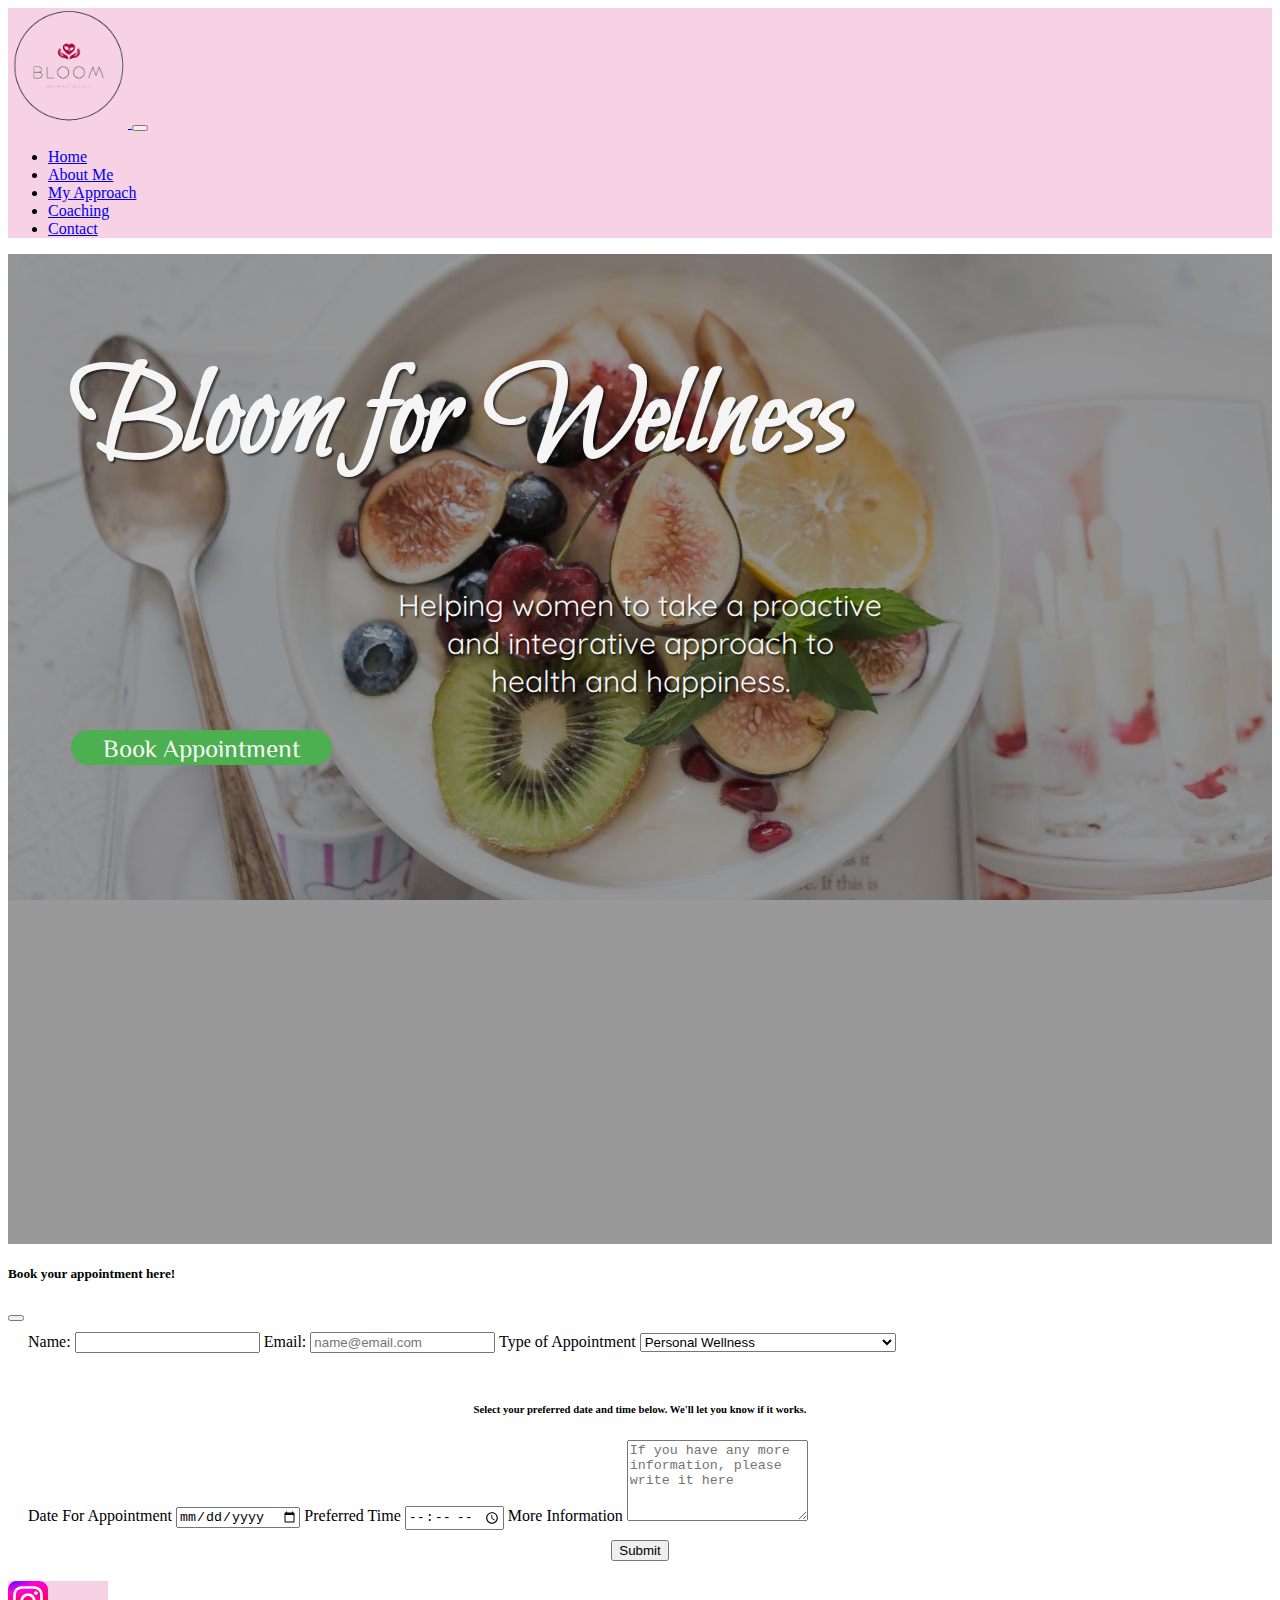
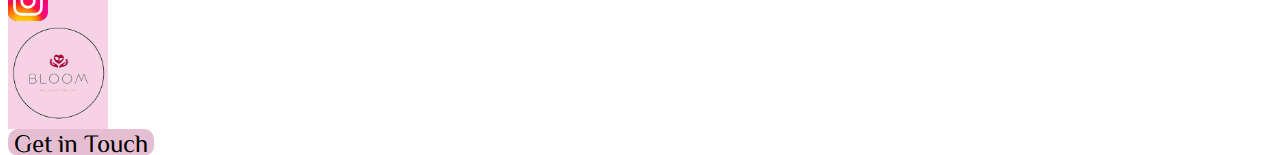
<file: index.html>
<!DOCTYPE html>
<html lang="en">
    <head>
	    <!-- Required meta tags -->
	    <meta charset="utf-8">
	    <meta name="viewport" content="width=device-width, initial-scale=1">

	    <!-- Bootstrap CSS -->
	    <link href="https://cdn.jsdelivr.net/npm/bootstrap@5.1.3/dist/css/bootstrap.min.css" rel="stylesheet" integrity="sha384-1BmE4kWBq78iYhFldvKuhfTAU6auU8tT94WrHftjDbrCEXSU1oBoqyl2QvZ6jIW3" crossorigin="anonymous">
	    <!-- <link rel="stylesheet" type="text/css" href="css/style.css"> -->
	    <link rel="preconnect" href="https://fonts.googleapis.com">
		<link rel="preconnect" href="https://fonts.gstatic.com" crossorigin>
        <link href="https://fonts.googleapis.com/css2?family=Bilbo+Swash+Caps&family=Quicksand&family=Shadows+Into+Light&family=ZCOOL+XiaoWei&display=swap" rel="stylesheet">
        <link rel="stylesheet" href="css/style.css">
	    <title>Bloom For Wellness</title>
        <link rel="shortcut icon" type="image" href="img/logo.png">
	</head>
    <body>
        

        <!-- Navigation starts -->
        <header class="bloomheader">
            <nav class="navbar navbar-expand-lg navbar-light static-top nav-cont" style="background-color: #F7D2E4;">
                <div class="container">
                    <a class="navbar-brand" href="index.html">
                        <img src="img/logo.png" alt="Site Logo">
                    </a>
                    <button class="navbar-toggler" type="button" data-bs-toggle="collapse" data-bs-target="#navbarSupportedContent" aria-controls="navbarSupportedContent" aria-expanded="false" aria-label="Toggle navigation">
                        <span class="navbar-toggler-icon"></span>
                    </button>
                    <div class="collapse navbar-collapse" id="navbarSupportedContent">
                        <ul class="navbar-nav ms-auto">
                            <li class="nav-item">
                                <a class="nav-link active" aria-current="page" href="index.html">Home</a>
                            </li>
                            <li class="nav-item">
                                <a class="nav-link" href="aboutme.html">About Me</a>
                            </li>
                            <li class="nav-item">
                                <a class="nav-link" aria-current="page" href="myapproach.html">My Approach</a>
                            </li>
                            <li class="nav-item">
                                <a class="nav-link" href="coaching.html">Coaching</a>
                            </li>
                            <li class="nav-item">
                                <a class="nav-link" href="contact.html">Contact</a>
                            </li>
                        </ul>
                    </div>
                </div>
            </nav>
        </header>
        <!-- Navigation ends -->

        <!-- Main Body -->
        <div class="masthead" style="background-image: url('img/home.jpeg');">
            <div class="color-overlay d-flex justify-content-center align-items-center">
                <div class="header-text col-12 text-white text-center p-5">
                    <h1 class="header-h1">Bloom for Wellness</h1>
                    <p class="n1">Helping women to take a proactive<br>and integrative approach to <br>health and happiness.</p>
                    <button type="button" class="btn btn-success n2" data-bs-toggle="modal" data-bs-target="#apptModal" style="font-family: 'ZCOOL XiaoWei', serif;">
                        Book Appointment
                    </button>

                </div>
            </div>
        </div>

        <div class="modal fade" id="apptModal" tabindex="-1" aria-labelledby="modal-title" aria-hidden="true">
            <div class="modal-dialog">
                <dib class="modal-content">
                    <div class="modal-header">
                        <h5 class="modal-title" id="modal-title">Book your appointment here!</h5>
                        <button type="button" class="btn-close" data-bs-dismiss="modal" aria-label="Close"></button>
                    </div>
                    <form action="https://formspree.io/f/mqknrrkk" method="POST" id="bookingform">
                        <label class="form-label">Name:</label>
                        <input type="text" class="form-control" name="fullName">

                        <label class="form-label">Email:</label>
                        <input type="email" class="form-control" placeholder="name@email.com" name="email">

                        <label class="form-label">Type of Appointment </label>
                        <select id="apptType" name="apptType">
                            <option value="wellness">Personal Wellness</option>
                            <option value="bodyImage">Improving Body Image</option>
                            <option value="healthCareer">Health and Career Goals</option>
                            <option value="weightNutrition">Weight Loss and Nutrition</option>
                            <option value="boundaries">Setting Clear Boundaries</option>
                            <option value="prenatalCare">Prenatal Postpartum Care and Nutrition</option>
                            <option value="other">Other</option>
                        </select>

                        <h6>Select your preferred date and time below. We'll let you know if it works.</h6>

                        <label class="form-label">Date For Appointment</label>
                        <input type="date" class="form-control" name="apptDate">

                        
                        <label class="form-label">Preferred Time</label>
                        <input type="time" class="form-control" name="apptTime">

                        <label class="form-label">More Information</label>
                        <textarea class="form-control" placeholder="If you have any more information, please write it here" rows="5" name="message" id="message"></textarea>
     

                        <button type="submit" class="btn btn-success" >Submit</button> 
                     </form>
                </dib>
            </div>
        </div>
        <!-- Main Body -->
        

        <!-- Footer Start-->
        <footer>
            <div class="container-fluid text-white text-center p-3" style="background-color: #F7D2E4; float: left;">
                <div class="container">
                    <div class="row">
                        <div class="col-4">
                            <a class="navbar-brand" href="https://www.instagram.com/bloomforwellness/">
                                <img src="img/Instagram_logo_2022.svg" alt="instagram logo" height="40">
                            </a>
                        </div>
                        <div class="col-4" id="footerlogo">
                            <a class="navbar-brand" href="index.html">
                                <img src="img/logo.png" alt="Site Logo" height="100">
                            </a>
                        </div>
                        <div class="col-4">
                            <a class="navbar-brand" href="contact.html">
                                <button type="button" class="btn-outline" id="footerbutton" style="font-family: 'ZCOOL XiaoWei', serif;">
                                    Get in Touch
                                </button>
                            </a>
                        </div>
                    </div>
                </div>
            </div>
        </footer>
        <!-- Footer ends-->

        <!-- Script -->
        <script src="https://cdn.jsdelivr.net/npm/bootstrap@5.2.0/dist/js/bootstrap.bundle.min.js"
                integrity="sha384-A3rJD856KowSb7dwlZdYEkO39Gagi7vIsF0jrRAoQmDKKtQBHUuLZ9AsSv4jD4Xa"
                crossorigin="anonymous"></script>

        <!-- Option 2: Separate Popper and Bootstrap JS -->

        <script src="https://cdn.jsdelivr.net/npm/@popperjs/core@2.11.5/dist/umd/popper.min.js"
                integrity="sha384-Xe+8cL9oJa6tN/veChSP7q+mnSPaj5Bcu9mPX5F5xIGE0DVittaqT5lorf0EI7Vk"
                crossorigin="anonymous"></script>
        <script src="https://cdn.jsdelivr.net/npm/bootstrap@5.2.0/dist/js/bootstrap.min.js"
                integrity="sha384-ODmDIVzN+pFdexxHEHFBQH3/9/vQ9uori45z4JjnFsRydbmQbmL5t1tQ0culUzyK"
                crossorigin="anonymous"></script>
                
    </body>
</html>
</file>
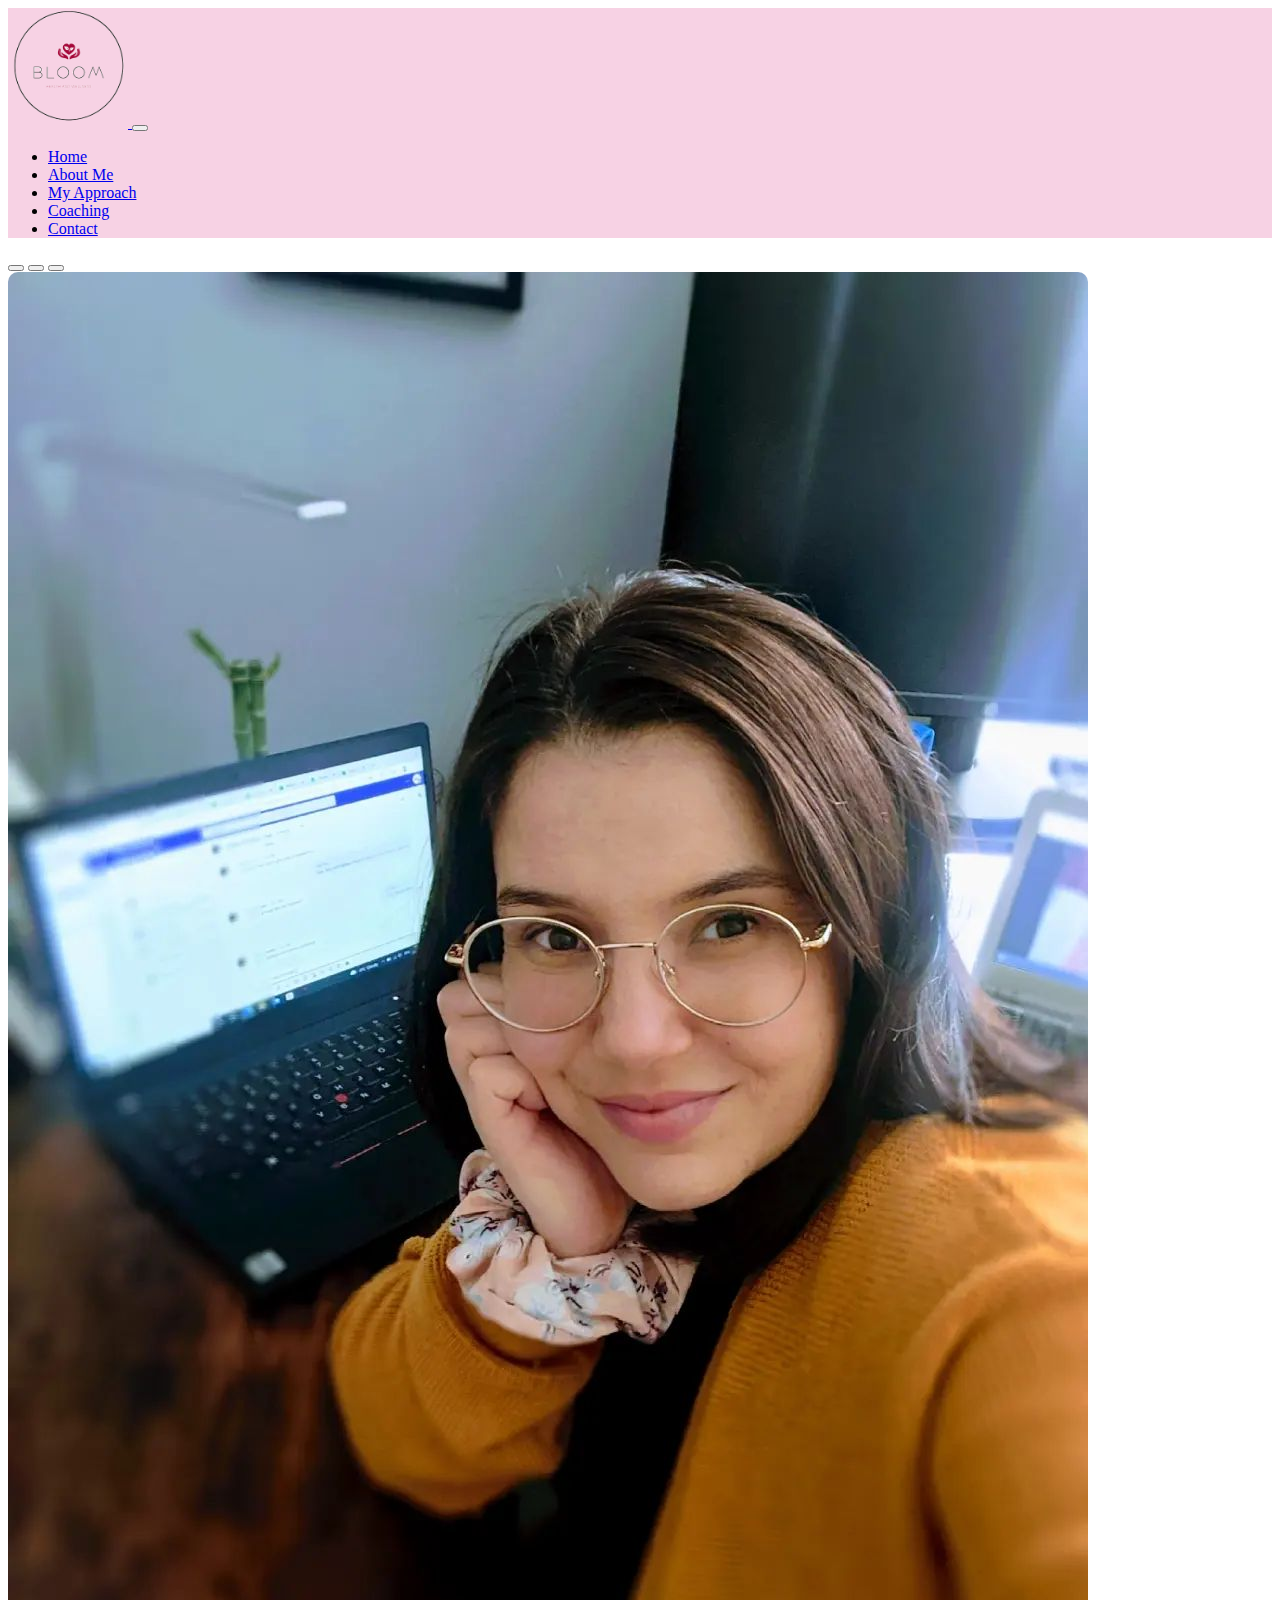
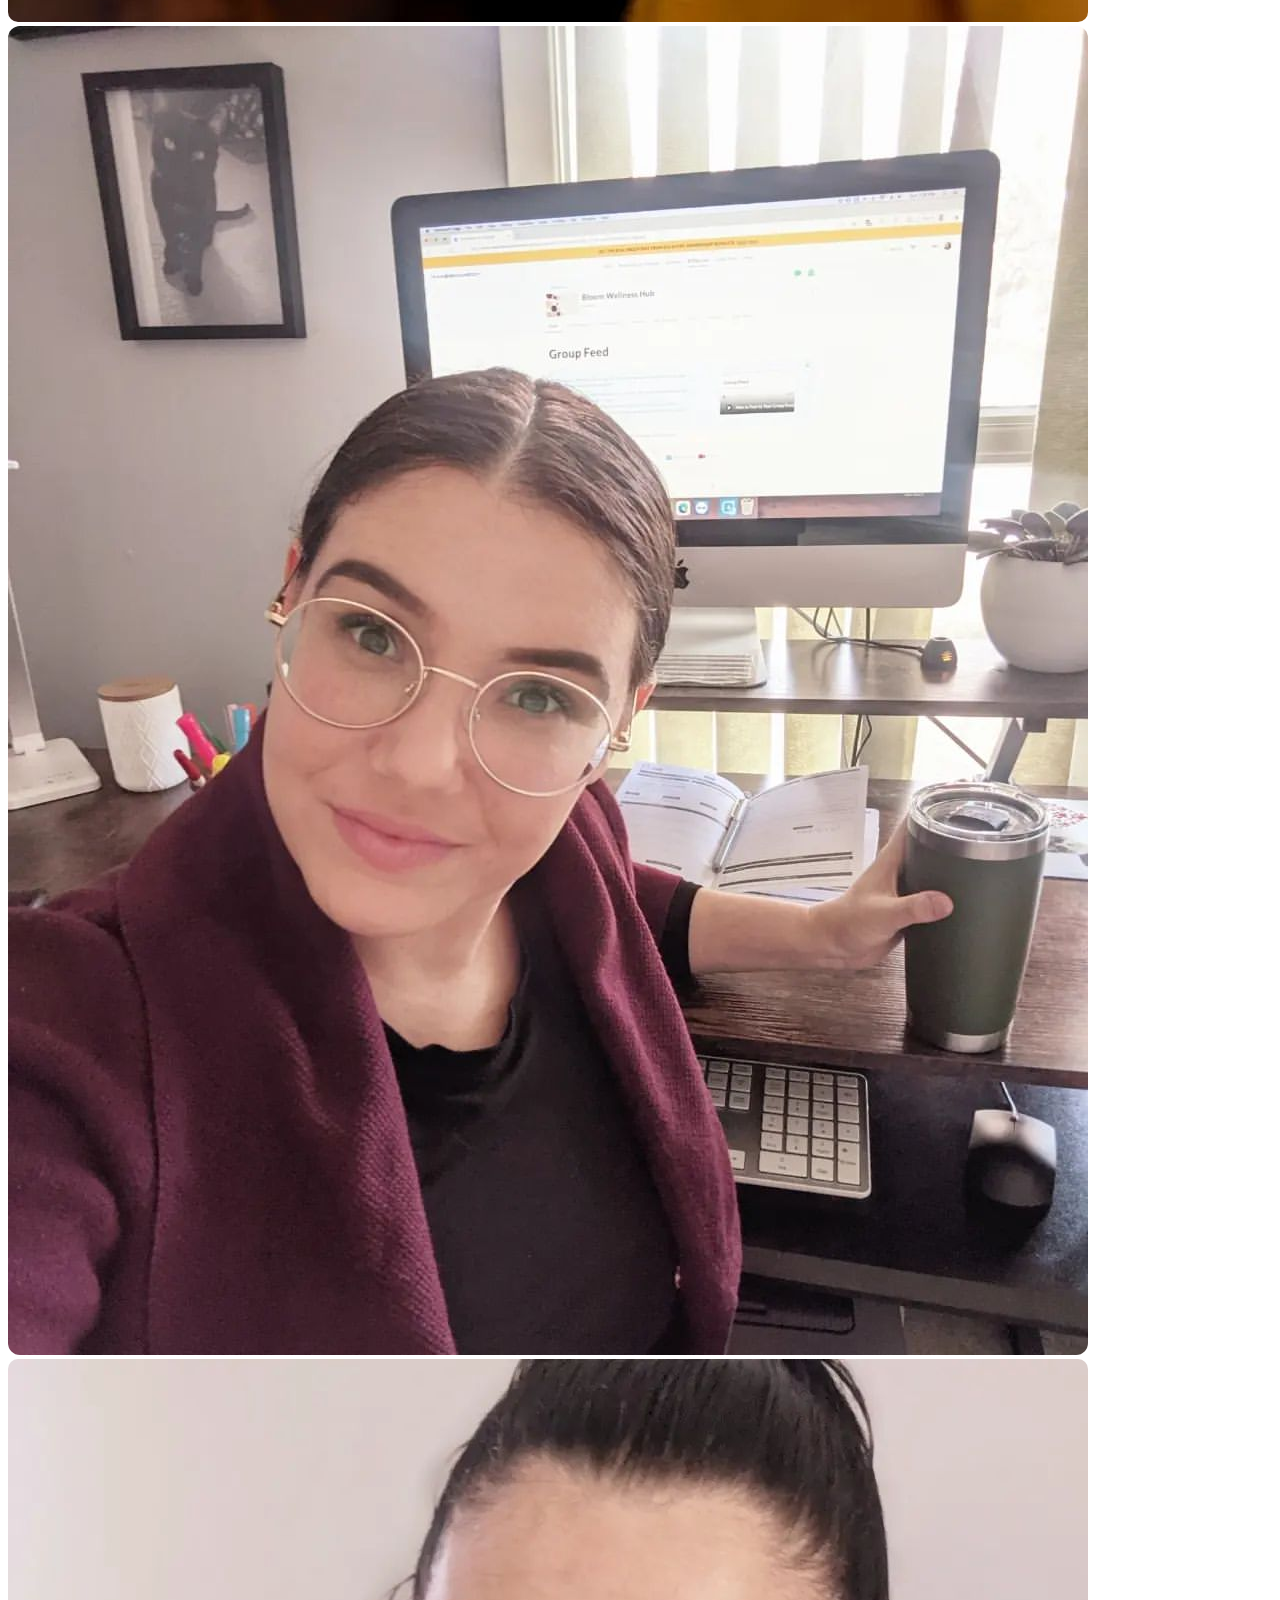
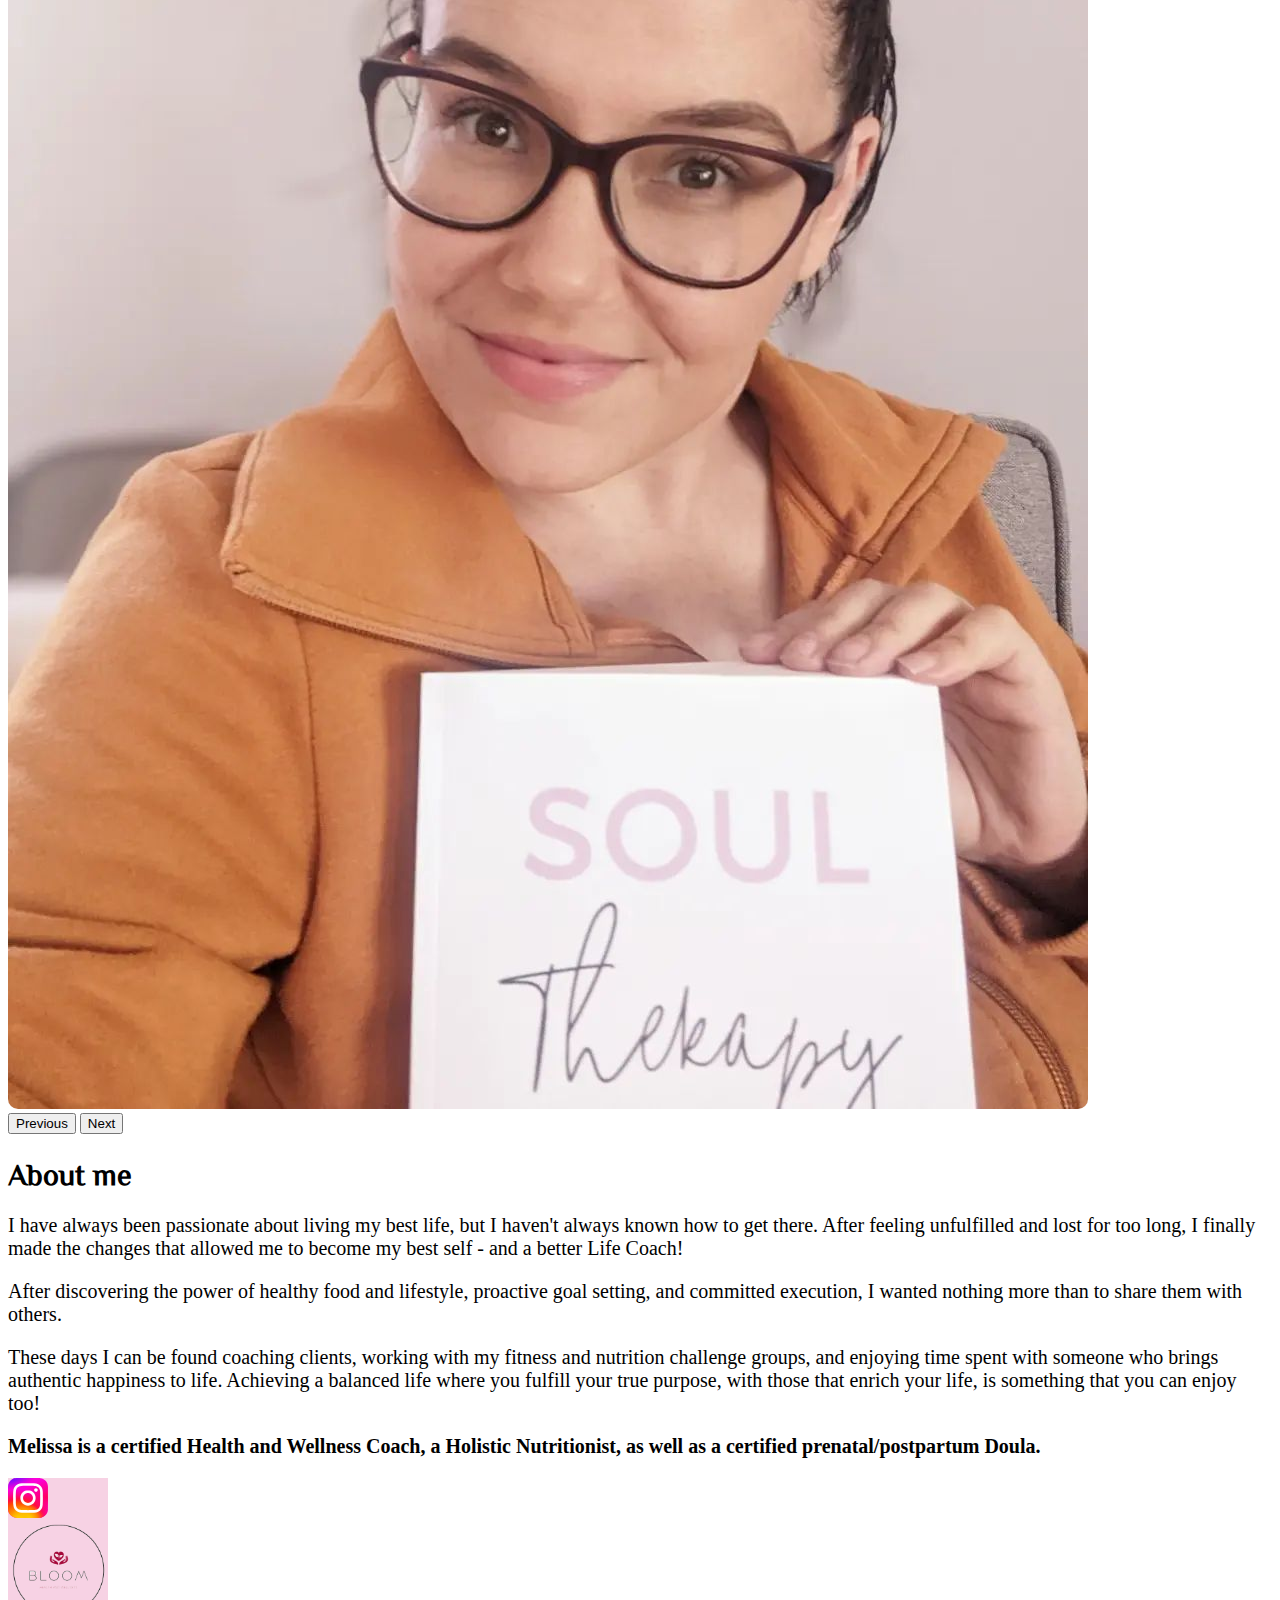
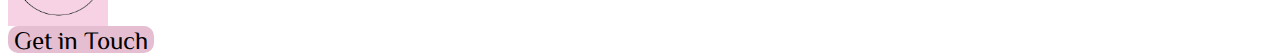
<file: aboutme.html>
<!DOCTYPE html>
<html lang="en">
    <head>
	    <!-- Required meta tags -->
	    <meta charset="utf-8">
	    <meta name="viewport" content="width=device-width, initial-scale=1">

	    <!-- Bootstrap CSS -->
	    <link href="https://cdn.jsdelivr.net/npm/bootstrap@5.1.3/dist/css/bootstrap.min.css" rel="stylesheet" integrity="sha384-1BmE4kWBq78iYhFldvKuhfTAU6auU8tT94WrHftjDbrCEXSU1oBoqyl2QvZ6jIW3" crossorigin="anonymous">
	    <link rel="stylesheet" type="text/css" href="css/style.css">
	    <link rel="preconnect" href="https://fonts.googleapis.com">
		<link rel="preconnect" href="https://fonts.gstatic.com" crossorigin>
		<link href="https://fonts.googleapis.com/css2?family=Bilbo+Swash+Caps&family=Shadows+Into+Light&family=ZCOOL+XiaoWei&display=swap" rel="stylesheet">

	    <title>About me</title>
        <link rel="shortcut icon" type="image" href="img/logo.png">
	</head>
	<body>

	
	<!-- Navigation starts -->
		<header>
			<nav class="navbar navbar-expand-lg navbar-light static-top nav-cont" style="background-color: #F7D2E4;">
			  <div class="container">
			    <a class="navbar-brand" href="index.html">
			      <img src="img/logo.png" alt="Site logo" height="60">
			    </a>
			    <button class="navbar-toggler" type="button" data-bs-toggle="collapse" data-bs-target="#navbarSupportedContent" aria-controls="navbarSupportedContent" aria-expanded="false" aria-label="Toggle navigation">
           			<span class="navbar-toggler-icon"></span>
          		</button>
			    <div class="collapse navbar-collapse" id="navbarSupportedContent">
			      <ul class="navbar-nav ms-auto">
			         <li class="nav-item">
			        	<a class="nav-link" aria-current="page" href="index.html">Home</a>
			      	  </li>
			          <li class="nav-item">
			            <a class="nav-link active" href="aboutme.html">About Me</a>
			          </li>
			          <li class="nav-item">
			            <a class="nav-link" aria-current="page" href="myapproach.html">My Approach</a>
			          </li>
			          <li class="nav-item">
			            <a class="nav-link" href="coaching.html">Coaching</a>
			          </li>
			          <li class="nav-item">
			            <a class="nav-link" href="contact.html">Contact</a>
			          </li>
			      </ul>
			    </div>
			  </div>
			</nav>
		</header>
	<!-- Navigation ends -->
	
	<!-- Main Body -->
	<div class="row p-5">
		<!-- Carousel Starts -->
		<div class="col-md-4 col-12">
		  <div class="container-fluid">
			 <div id="carouselExampleIndicators" class="carousel slide" data-bs-ride="carousel">
				<div class="carousel-indicators">
				  <button type="button" data-bs-target="#carouselExampleIndicators" data-bs-slide-to="0" class="active" aria-current="true" aria-label="Slide 1"></button>
				  <button type="button" data-bs-target="#carouselExampleIndicators" data-bs-slide-to="1" aria-label="Slide 2"></button>
				  <button type="button" data-bs-target="#carouselExampleIndicators" data-bs-slide-to="2" aria-label="Slide 3"></button>
				</div>
				<div class="carousel-inner">
				  <div class="carousel-item active">
					<img src="img/m1.jpg" class="d-block w-100" alt="carousel1" style="border-radius: 10px;">
				  </div>
				  <div class="carousel-item">
					<img src="img/m2.jpg" class="d-block w-100" alt="carousel2" style="border-radius: 12px;">
				  </div>
				  <div class="carousel-item">
					<img src="img/m3.jpg" class="d-block w-100" alt="carousel3" style="border-radius: 10px;">
				  </div>
				</div>
				<button class="carousel-control-prev" type="button" data-bs-target="#carouselExampleIndicators" data-bs-slide="prev">
				  <span class="carousel-control-prev-icon" aria-hidden="true"></span>
				  <span class="visually-hidden">Previous</span>
				</button>
				<button class="carousel-control-next" type="button" data-bs-target="#carouselExampleIndicators" data-bs-slide="next">
				  <span class="carousel-control-next-icon" aria-hidden="true"></span>
				  <span class="visually-hidden">Next</span>
				</button>
			  </div>
		  </div>
		</div>
		<!-- Carousel ends -->
		<div class="col-md-8 col-12" style="font-size: 20px;">
			<h2 style="font-size:30px ; font-weight:bold; font-family: 'ZCOOL XiaoWei', serif;">About me</h2>
			<p class="card-text">I have always been passionate about living my best life, but I haven't always known how to get there. After feeling unfulfilled and lost for too long, I finally made the changes that allowed me to become my best self - and a better Life Coach! </p>
					<p class="card-text">After discovering the power of healthy food and lifestyle, proactive goal setting, and committed execution, I wanted nothing more than to share them with others. </p>
					<p class="card-text">These days I can be found coaching clients, working with my fitness and nutrition challenge groups, and enjoying time spent with someone who brings authentic happiness to life. Achieving a balanced life where you fulfill your true purpose, with those that enrich your life, is something that you can enjoy too!</p>
					<p class="card-text"><strong>Melissa is a certified Health and Wellness Coach, a Holistic Nutritionist, as well as a certified prenatal/postpartum Doula. </strong></p>
		</div>
	</div>
	<!-- Main Body -->
	

	<!-- Footer starts -->
		<footer>
            <div class="container-fluid text-white text-center p-3" style="background-color: #F7D2E4; float: left;">
                <div class="container">
                    <div class="row">
                        <div class="col-4">
                            <a class="navbar-brand" href="https://www.instagram.com/bloomforwellness/">
                                <img src="img/Instagram_logo_2022.svg" alt="instagram logo" height="40">
                            </a>
                        </div>
                        <div class="col-4" id="footerlogo">
                            <a class="navbar-brand" href="index.html">
                                <img src="img/logo.png" alt="Site logo" height="100">
                            </a>
                        </div>
                        <div class="col-4">
                            <a class="navbar-brand" href="contact.html">
                                <button type="button" class="btn-outline" id="footerbutton" style="font-family: 'ZCOOL XiaoWei', serif;">
                                    Get in Touch
                                </button>
                            </a>
                        </div>
                    </div>
                </div>
            </div>
        </footer>
	<!-- Footer ends -->

    <!-- Option 1: Bootstrap Bundle with Popper -->
    <script src="https://cdn.jsdelivr.net/npm/bootstrap@5.1.3/dist/js/bootstrap.bundle.min.js" integrity="sha384-ka7Sk0Gln4gmtz2MlQnikT1wXgYsOg+OMhuP+IlRH9sENBO0LRn5q+8nbTov4+1p" crossorigin="anonymous"></script>
  </body>
</html>
</file>
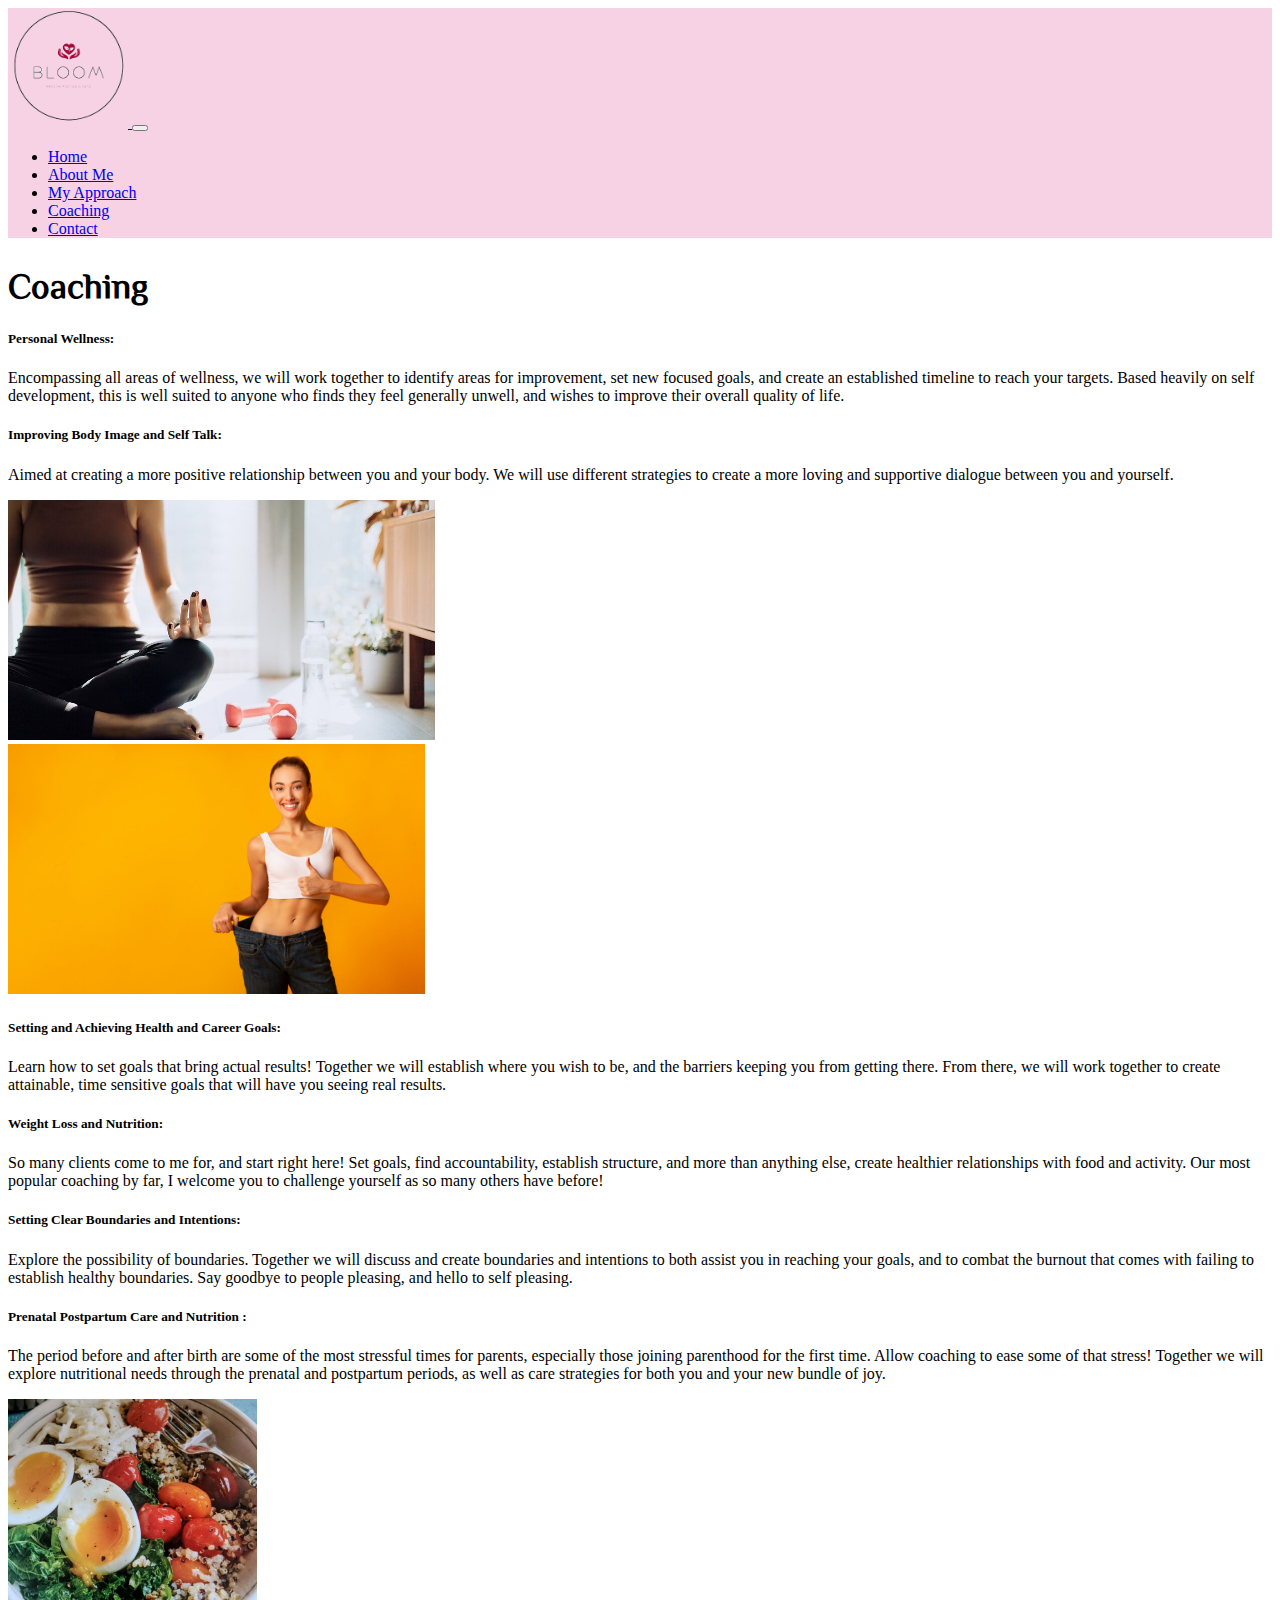
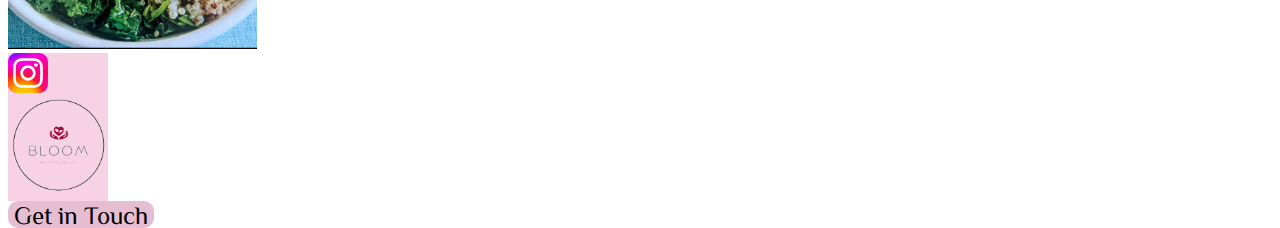
<file: coaching.html>
<!DOCTYPE html>
<html lang="en">
    <head>
	    <!-- Required meta tags -->
	    <meta charset="utf-8">
	    <meta name="viewport" content="width=device-width, initial-scale=1">

	    <!-- Bootstrap CSS -->
	    <link href="https://cdn.jsdelivr.net/npm/bootstrap@5.1.3/dist/css/bootstrap.min.css" rel="stylesheet" integrity="sha384-1BmE4kWBq78iYhFldvKuhfTAU6auU8tT94WrHftjDbrCEXSU1oBoqyl2QvZ6jIW3" crossorigin="anonymous">
	    <link rel="stylesheet" type="text/css" href="css/style.css">
	    <link rel="preconnect" href="https://fonts.googleapis.com">
		<link rel="preconnect" href="https://fonts.gstatic.com" crossorigin>
		<link href="https://fonts.googleapis.com/css2?family=Bilbo+Swash+Caps&family=Shadows+Into+Light&family=ZCOOL+XiaoWei&display=swap" rel="stylesheet">

	    <title>Coaching</title>
        <link rel="shortcut icon" type="image" href="img/logo.png">
	</head>
	<body>
       
        <!-- Navigation starts -->
			<header>
				<nav class="navbar navbar-expand-lg navbar-light static-top nav-cont" style="background-color: #F7D2E4;">
				  <div class="container">
				    <a class="navbar-brand" href="index.html">
				      <img src="img/logo.png" alt="Site Logo" height="60">
				    </a>
				    <button class="navbar-toggler" type="button" data-bs-toggle="collapse" data-bs-target="#navbarSupportedContent" aria-controls="navbarSupportedContent" aria-expanded="false" aria-label="Toggle navigation">
	           			<span class="navbar-toggler-icon"></span>
	          		</button>
				    <div class="collapse navbar-collapse" id="navbarSupportedContent">
				      <ul class="navbar-nav ms-auto">
				         <li class="nav-item">
				        	<a class="nav-link" aria-current="page" href="index.html">Home</a>
				      	  </li>
				          <li class="nav-item">
				            <a class="nav-link " href="aboutme.html">About Me</a>
				          </li>
				          <li class="nav-item">
				            <a class="nav-link" aria-current="page" href="myapproach.html">My Approach</a>
				          </li>
				          <li class="nav-item">
				            <a class="nav-link active" href="coaching.html">Coaching</a>
				          </li>
				          <li class="nav-item">
				            <a class="nav-link" href="contact.html">Contact</a>
				          </li>
				      </ul>
				    </div>
				  </div>
				</nav>
			</header>
		<!-- Navigation ends -->

	    <!-- Main Body-->
			<div class="container">
				<div class="container my-3 py-3">
					<div>
						<h2 class="text-center mb-5 p-1" style="font-size:35px ; font-weight:bold; font-family: 'ZCOOL XiaoWei', serif;">Coaching</h2>
					</div>
				    <div class="row">
				      	<div class="col-12 col-md-9">
							  <div class="card-body">
							    <h5 class="card-title">Personal Wellness:</h5>
							    <p class="card-text">Encompassing all areas of wellness, we will work together to identify areas for improvement, set new focused goals, and create an established timeline to reach your targets. Based heavily on self development, this is well suited to anyone who finds they feel generally unwell, and wishes to improve their overall quality of life.</p>
							    <h5 class="card-title">Improving Body Image and Self Talk:</h5>
							    <p class="card-text">Aimed at creating a more positive relationship between you and your body. We will use different strategies to create a more loving and supportive dialogue between you and yourself.</p>
							</div>
				      	</div>
				     	<div class="col-12 col-md-3">
							<img src="img/coaching1.jpeg" class="card-img-top" alt="Yoga" style="height: 240px;">
						</div>
				    </div>
			    </div>
			    <div class="container my-3 py-3">
				    <div class="row">
				     	<div class="col-12 col-md-3">
							<img src="img/coaching2.jpg" id="middlepicture1" class="card-img-top" alt="Weight Loss" style="height: 250px;">
						</div>
				      	<div class="col-12 col-md-9">
							  <div class="card-body">
							    <h5 class="card-title">Setting and Achieving Health and Career Goals:</h5>
							    <p class="card-text">Learn how to set goals that bring actual results! Together we will establish where you wish to be, and the barriers keeping you from getting there. From there, we will work together to create attainable, time sensitive goals that will have you seeing real results.</p>
								
							    <h5 class="card-title">Weight Loss and Nutrition:</h5>
							    <p class="card-text">So many clients come to me for, and start right here! Set goals, find accountability, establish structure, and more than anything else, create healthier relationships with food and activity. Our most popular coaching by far, I welcome you to challenge yourself as so many others have before! </p>
							</div>
				      	</div>
				    </div>
			    </div>
			    <div class="container my-3 py-3">
				    <div class="row">
				      	<div class="col-12 col-md-9">
							  <div class="card-body">
								<img src="img/coaching2.jpg" id="middlepicture2" class="card-img-top" alt="Weight Loss" style="height: 210px;">
							    <h5 class="card-title">Setting Clear Boundaries and Intentions:</h5>
							    <p class="card-text">Explore the possibility of boundaries. Together we will discuss and create boundaries and intentions to both assist you in reaching your goals, and to combat the burnout that comes with failing to establish healthy boundaries. Say goodbye to people pleasing, and hello to self pleasing.</p>
							    <h5 class="card-title">Prenatal Postpartum Care and Nutrition :</h5>
							    <p class="card-text">The period before and after birth are some of the most stressful times for parents, especially those joining parenthood for the first time. Allow coaching to ease some of that stress! Together we will explore nutritional needs through the prenatal and postpartum periods, as well as care strategies for both you and your new bundle of joy. </p>
							</div>
				      	</div>
				     	<div class="col-12 col-md-3">
							<img src="img/coaching3.jpeg" id="middlepicture3"  class="card-img-top" alt="breakfast" style="height: 250px;">
							<img src="img/coaching3.jpeg" id="middlepicture4" class="card-img-top" alt="breakfast" style="height: 210px;">
						</div>
				    </div>
			    </div>
			</div>
			<!-- Main Body -->

	    	<!-- Footer Starts -->
				<footer>
					<div class="container-fluid text-white text-center p-3" style="background-color: #F7D2E4; float: left;">
						<div class="container">
							<div class="row">
								<div class="col-4">
									<a class="navbar-brand" href="https://www.instagram.com/bloomforwellness/">
										<img src="img/Instagram_logo_2022.svg" alt="instagram logo" height="40">
									</a>
								</div>
								<div class="col-4" id="footerlogo">
									<a class="navbar-brand" href="index.html">
										<img src="img/logo.png" alt="Site Logo" height="100">
									</a>
								</div>
								<div class="col-4">
									<a class="navbar-brand" href="contact.html">
										<button type="button" class="btn-outline" id="footerbutton" style="font-family: 'ZCOOL XiaoWei', serif;">
											Get in Touch
										</button>
									</a>
								</div>
							</div>
						</div>
					</div>	
				</footer>

	    <!-- Option 1: Bootstrap Bundle with Popper -->
	    <script src="https://cdn.jsdelivr.net/npm/bootstrap@5.1.3/dist/js/bootstrap.bundle.min.js" integrity="sha384-ka7Sk0Gln4gmtz2MlQnikT1wXgYsOg+OMhuP+IlRH9sENBO0LRn5q+8nbTov4+1p" crossorigin="anonymous"></script>
  </body>
</html>
</file>
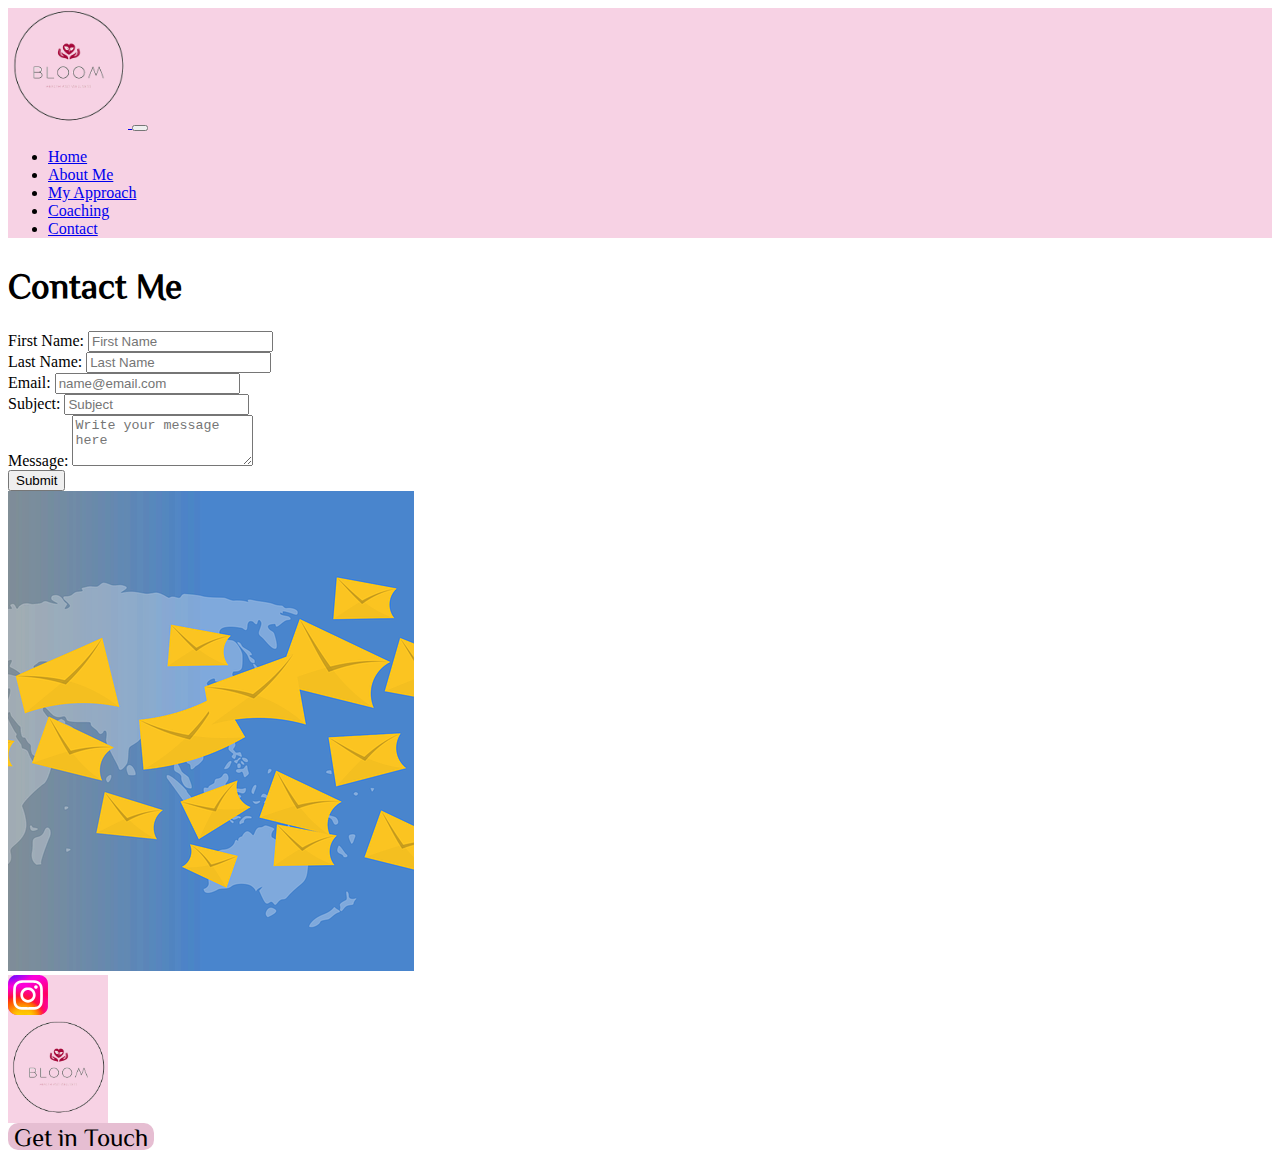
<file: contact.html>
<!DOCTYPE html>
<html lang="en">
    <head>
	    <!-- Required meta tags -->
	    <meta charset="utf-8">
	    <meta name="viewport" content="width=device-width, initial-scale=1">

	    <!-- Bootstrap CSS -->
	    <link href="https://cdn.jsdelivr.net/npm/bootstrap@5.1.3/dist/css/bootstrap.min.css" rel="stylesheet" integrity="sha384-1BmE4kWBq78iYhFldvKuhfTAU6auU8tT94WrHftjDbrCEXSU1oBoqyl2QvZ6jIW3" crossorigin="anonymous">
	    <link rel="stylesheet" type="text/css" href="css/style.css">
	    <link rel="preconnect" href="https://fonts.googleapis.com">
  		<link rel="preconnect" href="https://fonts.gstatic.com" crossorigin>
  		<link href="https://fonts.googleapis.com/css2?family=Bilbo+Swash+Caps&family=Shadows+Into+Light&family=ZCOOL+XiaoWei&display=swap" rel="stylesheet">

    <title>Contact Me</title>
        <link rel="shortcut icon" type="image" href="img/logo.png">
  </head>
  <body>      
      <!-- navigation Starts -->    
        <header class="bloomheader">
          <nav class="navbar navbar-expand-lg navbar-light static-top nav-cont" style="background-color: #F7D2E4;">
            <div class="container">
              <a class="navbar-brand" href="index.html">
                <img src="img/logo.png" alt="Site Logo" height="200">
              </a>
              <button class="navbar-toggler" type="button" data-bs-toggle="collapse" data-bs-target="#navbarSupportedContent" aria-controls="navbarSupportedContent" aria-expanded="false" aria-label="Toggle navigation">
                <span class="navbar-toggler-icon"></span>
              </button>
              <div class="collapse navbar-collapse" id="navbarSupportedContent">
                <ul class="navbar-nav ms-auto">
                   <li class="nav-item">
                    <a class="nav-link act" aria-current="page" href="index.html">Home</a>
                    </li>
                    <li class="nav-item">
                      <a class="nav-link" href="aboutme.html">About Me</a>
                    </li>
                    <li class="nav-item">
                      <a class="nav-link" aria-current="page" href="myapproach.html">My Approach</a>
                    </li>
                    <li class="nav-item">
                      <a class="nav-link" href="coaching.html">Coaching</a>
                    </li>
                    <li class="nav-item">
                      <a class="nav-link active" href="contact.html">Contact</a>
                    </li>
                </ul>
              </div>
            </div>
          </nav>
        </header>
      <!-- Navigation ends -->

      <!-- Main Body -->
        <div class="container">  
          <div>
            <h2 class="text-center mb-5 p-3" style="font-size:35px ; font-weight:bold; font-family: 'ZCOOL XiaoWei', serif;">Contact Me</h2>
          </div>
          <form action="https://formspree.io/f/mqknrrkk" method="POST">
            <div class="row">
              <div class="col-md-7 btn-outline rounded p-5" >
                  <div class="row">
                    <div class="col mb-3">
                      <label class="form-label">First Name:</label>
                      <input type="text" class="form-control" placeholder="First Name" name="firstName">
                    </div>
                    <div class="col mb-3">
                      <label class="form-label">Last Name:</label>
                      <input type="text" class="form-control" placeholder="Last Name" name="lastName">
                    </div>
                  </div>
                  <div class="mb-3">
                    <label class="form-label">Email:</label>
                    <input type="email" class="form-control" placeholder="name@email.com" name="email">
                  </div>
              
                  <div class="mb-3">
                    <label class="form-label">Subject:</label>
                    <input type="text" class="form-control" placeholder="Subject" name="subject">
                  </div>
              
                  <div class="mb-3">
                    <label class="form-label">Message:</label>
                    <textarea class="form-control" placeholder="Write your message here" rows="3" name="message"></textarea>
                  </div>

                  <div class="mb-3">
                      <button type="submit" class="btn btn-success" >Submit</button>
                  </div>
              </div>

              <div class="col-md-5">
                  <div class="ml-5">
                      <img src="img/email.png" id="contactimage" alt="email image" class="img-fulid">
                  </div>
              </div>
          </div>
         </form>
        </div>
        <!-- Main Body -->
            
      	<!-- Footer starts -->
          <footer>
            <div class="container-fluid text-white text-center p-3" style="background-color: #F7D2E4; float: left;">
            <div class="container">
              <div class="row">
                <div class="col-4">
                  <a class="navbar-brand" href="https://www.instagram.com/bloomforwellness/">
                      <img src="img/Instagram_logo_2022.svg" alt="instagram logo" height="40">
                    </a>
                  </div>
                  <div class="col-4" id="footerlogo">
                  <a class="navbar-brand" href="index.html">
                      <img src="img/logo.png" alt="Site Logo" height="100">
                    </a>
                  </div>
                  <div class="col-4">
                  <a class="navbar-brand" href="contact.html">
                    <button type="button" class="btn-outline" id="footerbutton" style="font-family: 'ZCOOL XiaoWei', serif;">
                      Get in Touch
                    </button>
                    </a>
                  </div>
              </div>
            </div></div>	
          </footer>
	      <!-- Footer ends -->    
    <script src="https://cdn.jsdelivr.net/npm/bootstrap@5.2.0/dist/js/bootstrap.bundle.min.js" integrity="sha384-A3rJD856KowSb7dwlZdYEkO39Gagi7vIsF0jrRAoQmDKKtQBHUuLZ9AsSv4jD4Xa" crossorigin="anonymous"></script>
    <!-- Option 2: Separate Popper and Bootstrap JS -->
    <script src="https://cdn.jsdelivr.net/npm/@popperjs/core@2.11.5/dist/umd/popper.min.js" integrity="sha384-Xe+8cL9oJa6tN/veChSP7q+mnSPaj5Bcu9mPX5F5xIGE0DVittaqT5lorf0EI7Vk" crossorigin="anonymous"></script>
    <script src="https://cdn.jsdelivr.net/npm/bootstrap@5.2.0/dist/js/bootstrap.min.js" integrity="sha384-ODmDIVzN+pFdexxHEHFBQH3/9/vQ9uori45z4JjnFsRydbmQbmL5t1tQ0culUzyK" crossorigin="anonymous"></script>
   
  </body>
</html>
</file>
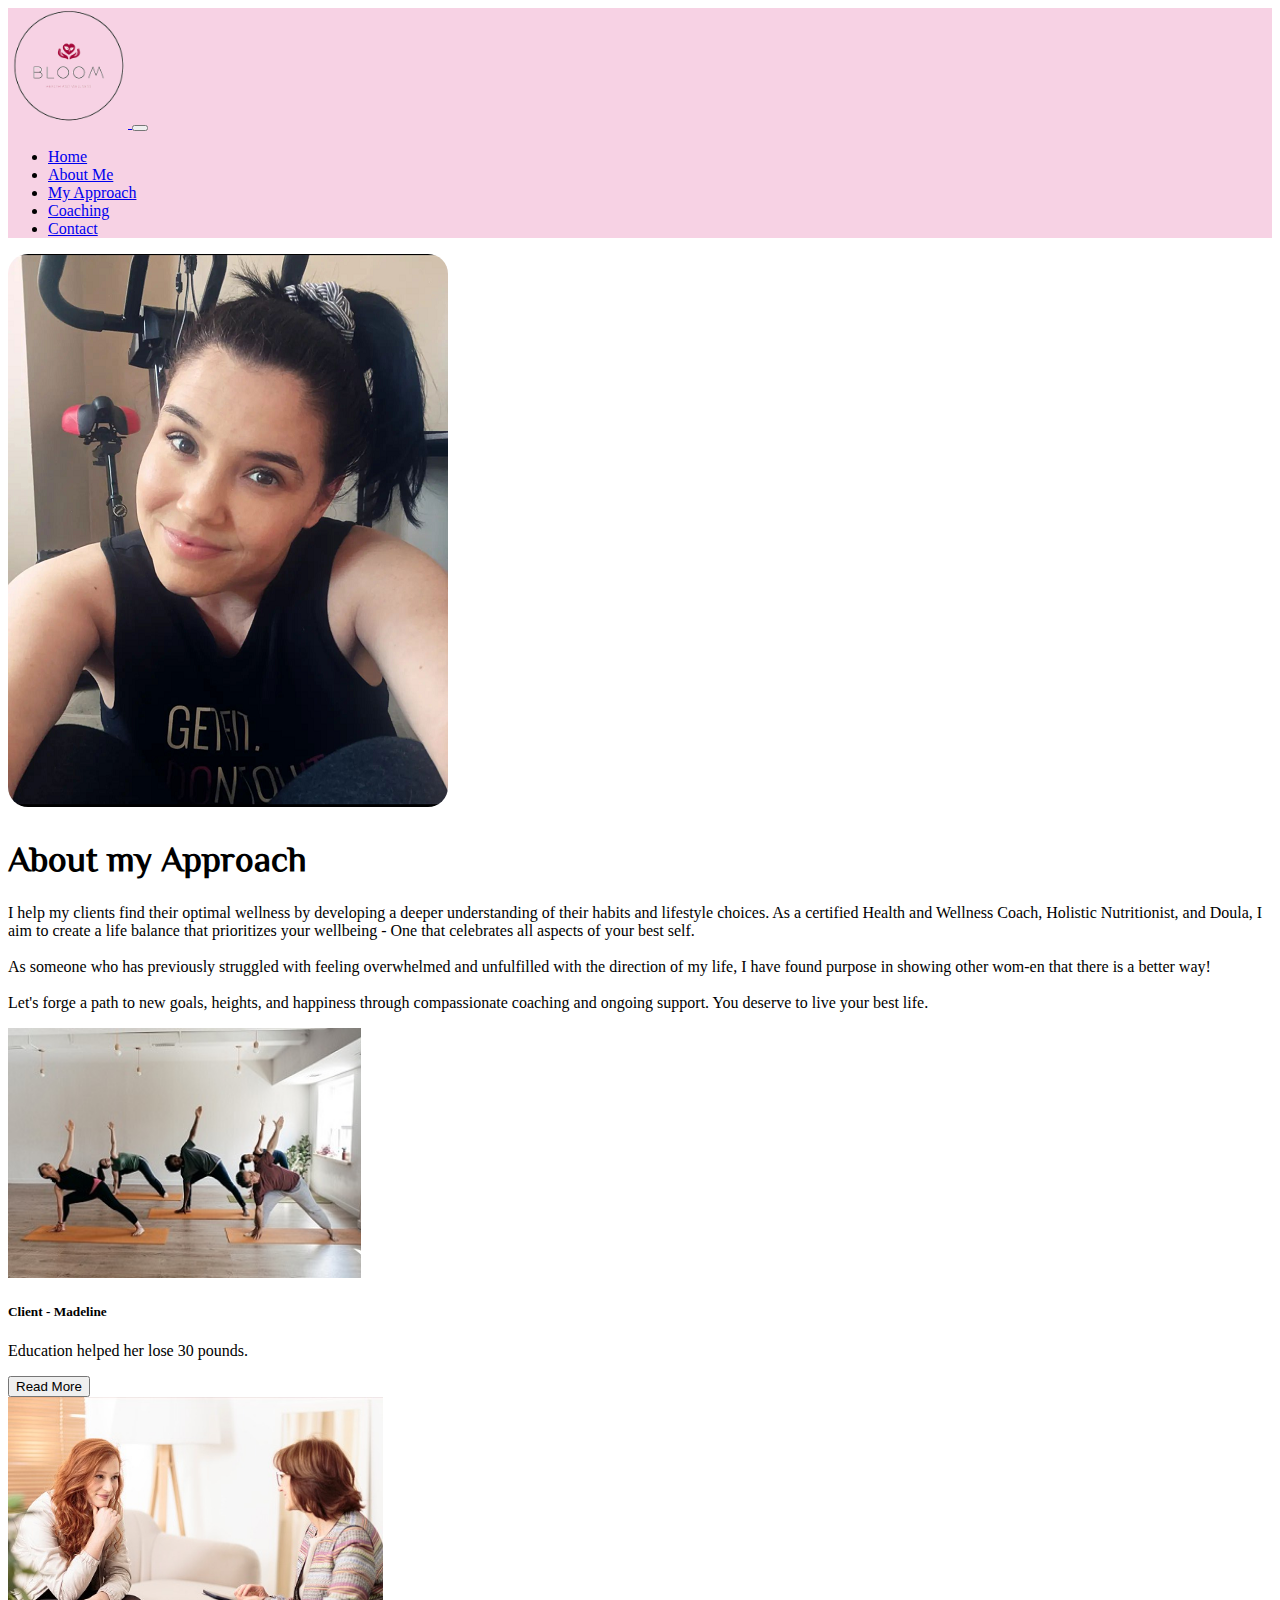
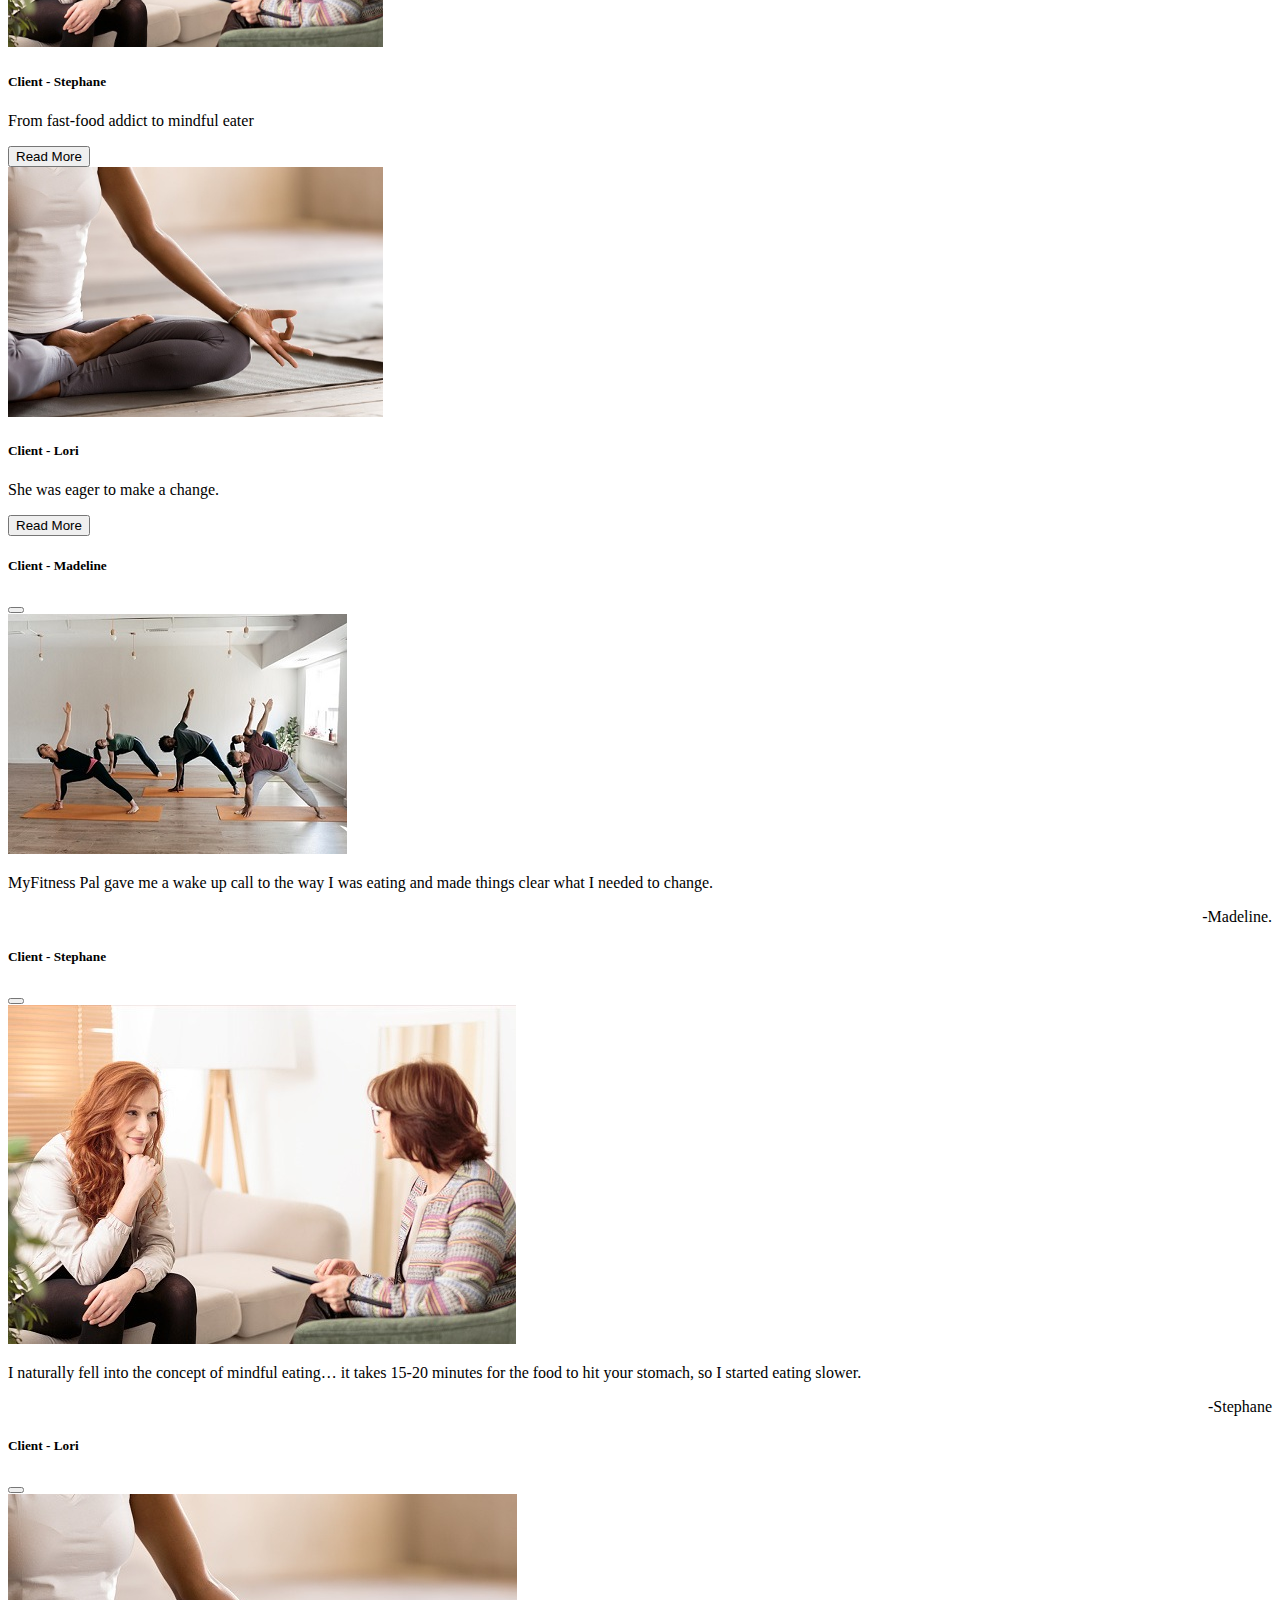
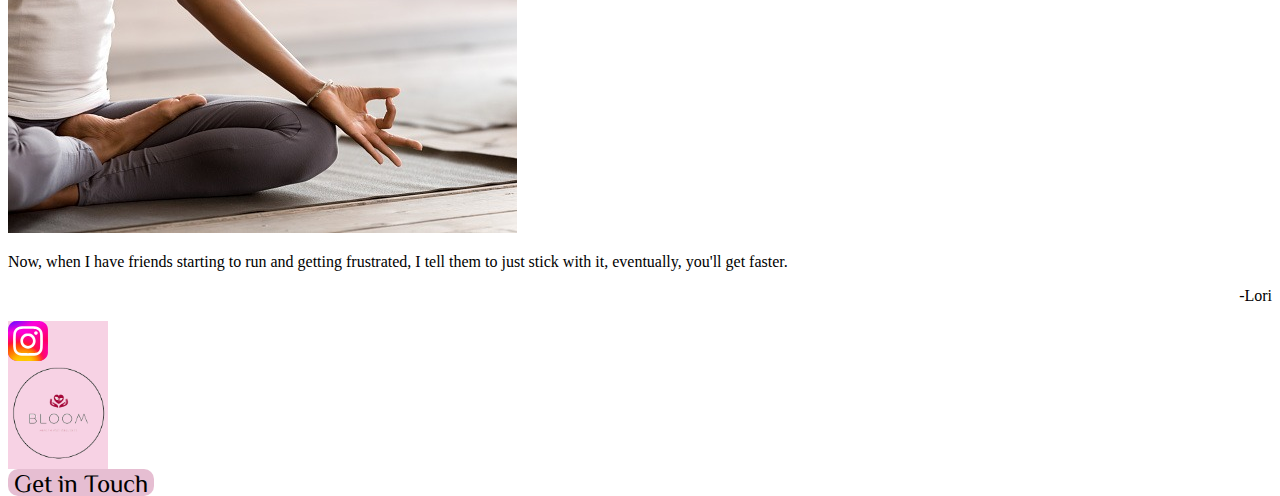
<file: myapproach.html>
<!DOCTYPE html>
<html lang="en">
    <head>
	    <!-- Required meta tags -->
	    <meta charset="utf-8">
	    <meta name="viewport" content="width=device-width, initial-scale=1">

	    <!-- Bootstrap CSS -->
	    <link href="https://cdn.jsdelivr.net/npm/bootstrap@5.1.3/dist/css/bootstrap.min.css" rel="stylesheet" integrity="sha384-1BmE4kWBq78iYhFldvKuhfTAU6auU8tT94WrHftjDbrCEXSU1oBoqyl2QvZ6jIW3" crossorigin="anonymous">
	    <link rel="stylesheet" type="text/css" href="css/style.css">
	    <link rel="preconnect" href="https://fonts.googleapis.com">
		<link rel="preconnect" href="https://fonts.gstatic.com" crossorigin>
		<link href="https://fonts.googleapis.com/css2?family=Bilbo+Swash+Caps&family=Shadows+Into+Light&family=ZCOOL+XiaoWei&display=swap" rel="stylesheet">

	    <title>My Appoarch</title>
        <link rel="shortcut icon" type="image" href="img/logo.png">
	</head>
	<body>
       
        <!-- Navigation starts -->
			<header>
				<nav class="navbar navbar-expand-lg navbar-light static-top nav-cont" style="background-color: #F7D2E4;">
				  <div class="container">
				    <a class="navbar-brand" href="index.html">
				      <img src="img/logo.png" alt="Site Logo" height="60">
				    </a>
				    <button class="navbar-toggler" type="button" data-bs-toggle="collapse" data-bs-target="#navbarSupportedContent" aria-controls="navbarSupportedContent" aria-expanded="false" aria-label="Toggle navigation">
	           			<span class="navbar-toggler-icon"></span>
	          		</button>
				    <div class="collapse navbar-collapse" id="navbarSupportedContent">
				      <ul class="navbar-nav ms-auto">
				         <li class="nav-item">
				        	<a class="nav-link" aria-current="page" href="index.html">Home</a>
				      	  </li>
				          <li class="nav-item">
				            <a class="nav-link " href="aboutme.html">About Me</a>
				          </li>
				          <li class="nav-item">
				            <a class="nav-link active" aria-current="page" href="myapproach.html">My Approach</a>
				          </li>
				          <li class="nav-item">
				            <a class="nav-link " href="coaching.html">Coaching</a>
				          </li>
				          <li class="nav-item">
				            <a class="nav-link " href="contact.html">Contact</a>
				          </li>
				      </ul>
				    </div>
				  </div>
				</nav>
			</header>
		<!-- Navigation ends -->

		<!-- Main Body -->
		<div class="container my-3 py-3">
		    <div class="row">
		     	<div class="col-12 col-md-3">
					  <img src="img/MyApporach.png" class="card-img-top" alt="My Approach" style="border-radius:20px ;">
		      	</div>
		      	<div class="col-12 col-md-9">
					  <div class="card-body">
					    <h2 class="card-title" style="font-size:35px ; font-weight:bold; font-family: 'ZCOOL XiaoWei', serif;">About my Approach</h2>
					    <p class="card-text">I help my clients find their optimal wellness by developing a deeper understanding of their habits and lifestyle choices. As a certified Health and Wellness Coach, Holistic Nutritionist, and Doula, I aim to create a life balance that prioritizes your wellbeing - One that celebrates all aspects of your best self.<br> <br> As someone who has previously struggled with feeling overwhelmed and unfulfilled with the direction of my life, I have found purpose in showing other wom-en that there is a better way!<br> <br> 	Let's forge a path to new goals, heights, and happiness through compassionate coaching and ongoing support. You deserve to live your best life.</p>
					  </div>
					</div>
		    </div>
	    </div>
	    <!--Client Interaction main starts-->
		    <div class="container my-3 py-3">
			    <div class="row">
			     	<div class="col-12 col-md-4">
					    <div class="card"  style="border-radius:10px;" >
						  <img src="img/client1.jpeg" class="card-img-top" alt="Client Interaction 1" style="height:250px;">
						  <div class="card-body">
						    <h5 class="card-title">Client - Madeline</h5>
						    <p class="card-text">Education helped her lose 30 pounds.</p>
						    <button type="button" class="btn btn-outline-info" data-bs-toggle="modal" data-bs-target="#exampleModal1">
						    	Read More
						    </button>
						  </div>
						</div>
			      	</div>
			      	<div class="col-12 col-md-4">
					    <div class="card"  style="border-radius:10px;">
							<img src="img/client2.jpeg" class="card-img-top" alt="Client Interaction 2" style="height:250px;" >
						  <div class="card-body">
						    <h5 class="card-title-1">Client - Stephane</h5>
						    <p class="card-text">From fast-food addict to mindful eater</p>
						    <button type="button" class="btn btn-outline-info" data-bs-toggle="modal" data-bs-target="#exampleModal2">
						    	Read More
						    </button>
						  </div>
						</div>
			      	</div>
			      	<div class="col-12 col-md-4">
					    <div class="card"  style="border-radius:10px;">
						  <img src="img/client3.jpeg" class="card-img-top" alt="Client Interaction 3" style="height:250px;">
						  <div class="card-body">
						    <h5 class="card-title">Client - Lori</h5>
						    <p class="card-text">She was eager to make a change.</p>
						    <button type="button" class="btn btn-outline-info" data-bs-toggle="modal" data-bs-target="#exampleModal3">
						    	Read More
						    </button>
						  </div>
						</div>
			      	</div>
			    </div>
		    </div>
		<!--Client Interaction main ends-->
		<!-- Modal For Client Interaction starts-->
		    <div class="modal fade" id="exampleModal1" tabindex="-1" aria-labelledby="exampleModalLabel" aria-hidden="true">
		        <div class="modal-dialog">
		          <div class="modal-content">
		            <div class="modal-header">
		              <h5 class="modal-title" id="exampleModalLabel">Client - Madeline</h5>
		              <button type="button" class="btn-close" data-bs-dismiss="modal" aria-label="Close"></button>
		            </div>
					<img src="img/client1.jpeg" class="card-img-top" alt="Client Interaction 1" >
		            <div class="modal-body">
		              <p>MyFitness Pal gave me a wake up call to the way I was eating and made things clear what I needed to change.</p>
					  <p style="text-align: right;">-Madeline.</p>
		            </div>
		          </div>
		        </div>
		    </div>
			<div class="modal fade" id="exampleModal2" tabindex="-1" aria-labelledby="exampleModalLabel" aria-hidden="true">
		        <div class="modal-dialog">
		          <div class="modal-content">
		            <div class="modal-header">
		              <h5 class="modal-title" id="exampleModalLabel">Client - Stephane</h5>
					  
		              <button type="button" class="btn-close" data-bs-dismiss="modal" aria-label="Close"></button>
		            </div>
					<img src="img/client2.jpeg" class="card-img-top" alt="Client Interaction 2" >
		            <div class="modal-body">
						<p>I naturally fell into the concept of mindful eating… it takes 15-20 minutes for the food to hit your stomach, so I started eating slower.</p>
						<p style="text-align: right;">-Stephane</p>
		            </div>
		          </div>
		        </div>
		    </div>
		    <div class="modal fade" id="exampleModal3" tabindex="-1" aria-labelledby="exampleModalLabel" aria-hidden="true">
		        <div class="modal-dialog">
		          <div class="modal-content">
		            <div class="modal-header">
		              <h5 class="modal-title" id="exampleModalLabel">Client - Lori</h5>
		              <button type="button" class="btn-close" data-bs-dismiss="modal" aria-label="Close"></button>
		            </div>
					<img src="img/client3.jpeg" class="card-img-top" alt="Client Interaction 3" >
		            <div class="modal-body">
		              <p>Now, when I have friends starting to run and getting frustrated, I tell them to just stick with it, eventually, you'll get faster. </p>
					  <p style="text-align: right;">-Lori</p>
		            </div>
		          </div>
		        </div>
		    </div>
	    <!-- Modal For Client Interaction ends-->
		
	    <!-- Footer starts-->
		<footer>
			<div class="container-fluid text-white text-center p-3" style="background-color: #F7D2E4; float: left;">
			<div class="container">
				<div class="row">
					<div class="col-4">
						<a class="navbar-brand" href="https://www.instagram.com/bloomforwellness/">
							<img src="img/Instagram_logo_2022.svg" alt="instagram logo" height="40">
						</a>
					</div>
					<div class="col-4" id="footerlogo">
						<a class="navbar-brand" href="index.html">
							<img src="img/logo.png" alt="Site Logo" height="100">
						</a>
					</div>
					<div class="col-4">
						<a class="navbar-brand" href="contact.html">
							<button type="button" class="btn-outline" id="footerbutton" style="font-family: 'ZCOOL XiaoWei', serif;">
								Get in Touch
							</button>
						</a>
					</div>
				</div>
			</div></div>	
		</footer>
		<!-- Footer ends-->

    <!-- Option 1: Bootstrap Bundle with Popper -->
    <script src="https://cdn.jsdelivr.net/npm/bootstrap@5.1.3/dist/js/bootstrap.bundle.min.js" integrity="sha384-ka7Sk0Gln4gmtz2MlQnikT1wXgYsOg+OMhuP+IlRH9sENBO0LRn5q+8nbTov4+1p" crossorigin="anonymous"></script>

    </body>
</html>
</file>
<file: css/style.css>
/*********************************************************************
**********************************************************************
	Group Name : Tech Velocity;
	Group Members : Mohit Verma, Arsh Luthra, Sahithi Vasireddy, Ahmed Abdella, Aarsal Massodi;
	Date : 29-07-2022;
	Project : Bloom For Wellness;

	Color-guide
	***********
	#F7D2E4 - pink(navigation, footer)
	#4CAF50 - green
	#E6BED2 - dark pink
	#e8e8e8 - grey
	rgb(255, 255, 255) - white
	rgb(0, 0, 0) - Black
	whitesmoke


	Typography Guide
	****************
	n1 - 'Shadows Into Light', cursive - 30px
	h1 - 'Bilbo Swash Caps', cursive - 8rem
	h2 - 'ZCOOL XiaoWei', serif - 40px
	paragraphs - 'ZCOOL XiaoWei', serif - all
	footer - 'ZCOOL XiaoWei', serif- 15px

	Table of Contents
	*****************
	1. Body Style
	2. h1 Style
	3. header image Style
	4. Paragraph Style
	5. Button Style
	6. Footer Style
		About Page Css 
	7. h2 Style
	8. Paragraph Style
	9. Media Screen (960px)
	10.Media Screen (654px)

**********************************************************************
*********************************************************************/


/****************************************************
1. Body Style
****************************************************/
.color-overlay{
    position: absolute;
    width: 100%;
    height: 100%;
    background-color: rgb(0, 0,0,.4);
/*    border-radius: 10px;*/
}
.masthead {
    background-size: cover;
    min-height: 110vh;
    background-position:center bottom 30%;
    position: relative;
    color: rgb(255, 255, 255);
    text-shadow: 2px 2px 2px rgb(0, 0,0,.6);
    background-attachment: fixed;
}

#bookingform {
	margin: 10px;
	padding: 10px;
}

.form-label {
	padding-top: 10px;
}

#bookingform:first-of-type {
	padding-top: 0;
}

#bookingform>.form-label:nth-of-type(4) {
	padding-top: 0;
}

#bookingform button {
	display: block;
	margin: 0 auto;
	margin-top: 10px;
}

form h6 {
	text-align: center;
	padding-top: 25px;
}
/****************************************************
2. h1 Style
****************************************************/
h1
{
    color:whitesmoke;
    font-weight: bold;
    font-family: 'Bilbo Swash Caps', cursive;
	font-size: 8rem;
}
.header-text 
{ 
	margin-right: 5%; 
	margin-left: 5%; 
}
.header-p
{
	font-family: 'Shadows Into Light', cursive;
	font-size: 30px;
}

/****************************************************
3. header image Style
****************************************************/
header > nav > div > a > img {
	height: 120px;
}
.header-img 
{
	background: url('../img/bloombackground.png') ; 
	background-attachment: fixed;
	width: auto;
	height: 960px;
	background-size: cover;
	background-position: bottom 0% center; 
	filter: grayscale(15%);
}

/****************************************************
4. Paragraph Style
****************************************************/
.n1{
    font-family: 'Quicksand', sans-serif;
	font-size: 30px;
    text-align: center;
    color:whitesmoke;
}

/****************************************************
5. Button Style
****************************************************/
.n2 {
    background-color: #4CAF50; /* Green */
  	border: none;
  	color: rgb(0, 0, 0);
  	padding: 5px 32px;
  	text-align: center;
  	text-decoration: none;
  	display: inline-block;
  	font-size: 25px;
  	border-radius: 40px;
    align-items: center;
    color:whitesmoke;
    
}

.btn-outline-light
{
	background-color: #83f28f; /* Green */
  	border: none;
  	color: black;
  	padding: 5px 32px;
  	text-align: center;
  	text-decoration: none;
	display: inline-block;
  	font-size: 25px;
  	border-radius: 40px;
}





/****************************************************
6. Footer Style
****************************************************/
#footerbutton
{
	background-color: #E6BED2; /* dark pink */
  	border: none;
  	color: black;
  	text-align: center;
  	text-decoration: none;
  	display: inline-block;
  	font-size: 25px;
  	border-radius: 10px;
  	position: absolute;
}


/****************************************************
           About Page Css Starts
****************************************************/
/****************************************************
7. h2 Style
****************************************************/
.h2
{
	font-family: 'ZCOOL XiaoWei', serif;
	font-size: 50px;
	font-style: bold;
	margin-top: 100px;
}

/****************************************************
8. Paragraph Style
****************************************************/
.p
{
	font-family: 'ZCOOL XiaoWei', serif;
	font-size: all;
	text-align: justify;
}
.text
{
	background-color: #e8e8e8;
}
#middlepicture2{
	display: none;
}
#middlepicture4{
	display: none;
}
/****************************************************
           About Page Css Ends
****************************************************/


/****************************************************
9.         Media Screen Starts at 960px
****************************************************/
@media screen and ( max-width : 960px ) 
	{	

		.header-h1
		{
			font-size: 120px;
		}
	}

/****************************************************
10.          Media Screen Starts at 654px
****************************************************/
@media screen and ( max-width : 654px ) 
	{	
		.masthead {
			background: url('../img/mobilehome.jpeg'); 
			width: auto;
			height: 800px;
			background-size: cover; 
			/* opacity: 0.8; */
		}

		#footerlogo {
			display:none;
		}

		#middlepicture1{
			display: none;
		}

		#middlepicture2{
			display: block;
		}

		#contactimage{
			display:none;
		}
		
		.navbar 
			{ 
				width: 100%; 
				display: block;
			}

		.header-h1
		{
			font-size: 100px;
		}
		
	}
</file>
